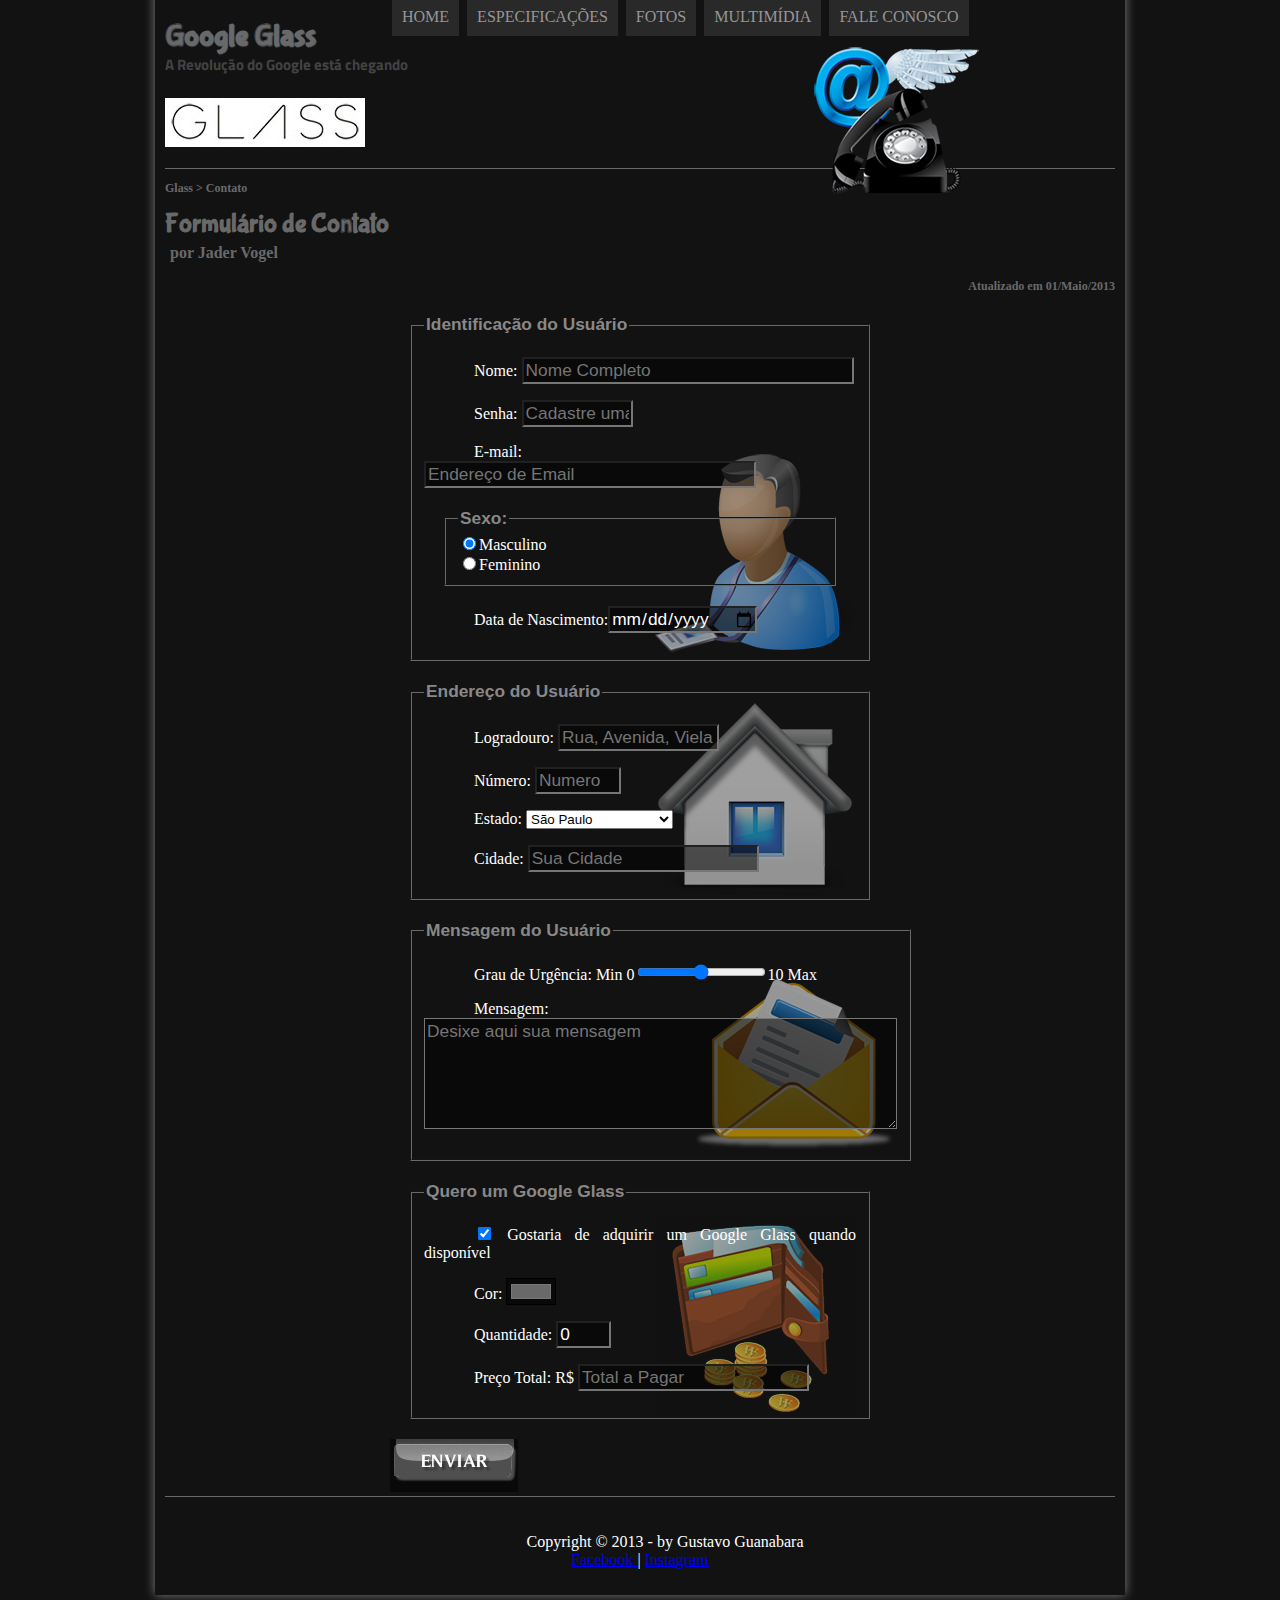
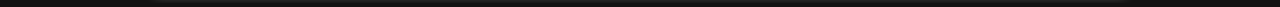
<file: fale-conosco.html>
<!DOCTYPE html>
<html>

<head>
    <meta charset="utf-8" />
    <title>Tudo sobre Google Glass</title>
    <link rel="stylesheet" type="text/css" href="_css/estilo.css" />
    <link rel="stylesheet" href="_css/form.css" />
</head>
<script language="JavaScript" src="_javascript/funcoes.js"></script>
<script>
    function calc_total() {
        var qtd = parseInt(document.getElementById('cQtd').value);
        tot = qtd * 1500;
        document.getElementById('cTot').value = tot;
    }
</script>
<body>
    <div id="interface">
        <header id="cabecalho">
            <hgroup>
                <h1>Google Glass</h1>
                <h2>A Revolução do Google está chegando</h2>
            </hgroup>
            <img id="icone" src="_imagens/contato.png" />
            <nav id="Menu">
                <h1>Menu Principal</h1>
                <ul type="square" ;>
                    <li onmouseover="mudaFoto('_imagens/home.png')" onmouseout="mudaFoto('_imagens/contato.png')"><a
                            href="index.html">Home </a></li>
                    <li onmouseover="mudaFoto('_imagens/especificacoes.png')"
                        onmouseout="mudaFoto('_imagens/contato.png')"><a href="specs.html">Especificações </a></li>
                    <li onmouseover="mudaFoto('_imagens/Fotos.png')" onmouseout="mudaFoto('_imagens/contato.png')"><a
                            href="fotos.html">Fotos </a></li>
                    <li onmouseover="mudaFoto('_imagens/multimidia.png')" onmouseout="mudaFoto('_imagens/contato.png')">
                        <a href="multimidia.html">Multimídia </a>
                    </li>
                    <li onmouseover="mudaFoto('_imagens/contato.png')" onmouseout="mudaFoto('_imagens/contato.png')"><a
                            href="fale-conosco.html">Fale conosco </a></li>
                </ul>
            </nav>
        </header>
        <section id="corpo-full">
            <article id="noticia-principal">
                <header id="cabecalho-artigo">
                    <hgroup>
                        <h3>Glass > Contato</h3>
                        <h1>Formulário de Contato</h1>
                        <h2>por Jader Vogel</h2>
                        <h3 class="direita">Atualizado em 01/Maio/2013</h3>
                    </hgroup>
                </header>
                <form method="post" id="fContato" action="mailto:jadervogel@gmail.com" oninput="calc_total();">
                    <fieldset id="usuario">
                        <legend>Identificação do Usuário</legend>
                        <p><label for="cNome">Nome:</label>
                            <input type="text" name="tNome" id="cNome" size="30" maxlength="30" placeholder="Nome Completo" /></p>
                        <p><label for="cSenha">Senha:</label>
                            <input type="password" name="tSenha" id="cSenha" size="8" maxlength="8" placeholder="Cadastre uma senha" /></p>
                        <p><label for="cEmail">E-mail:</label>
                            <input type="email" name="tEmail" id="cEmail" size="30" maxlength="30" placeholder="Endereço de Email" /></p>
                        <fieldset id="sexo">
                            <legend>Sexo:</legend>
                            <input type="radio" name="tSexo" id="cMasc" checked/><label for="cMasc">Masculino</label></br>
                            <input type="radio" name="tSexo" id="cFem"/><label for="cFem">Feminino</label>
                        </fieldset>
                        <p><label for="cData">Data de Nascimento:</label><input type="date" name="tData" id="cData" /></p>
                    </fieldset>

                    <fieldset id="endereco">
                        <legend>Endereço do Usuário</legend>
                        <p><label for="cRua">Logradouro:</label>
                            <input type="text" name="tRua" id="cRua" size="13" maxlength="80" placeholder="Rua, Avenida, Viela etc." /></p>
                        <p><label for="cNum">Número:</label>
                            <input type="number" name="tNum" id="cNum" min="0" max="9999" placeholder="Numero da casa ou prédio" /></p>
                        <p><label for="cEst">Estado:</label>
                            <select name="tEst" id="cEst">
                                <optgroup label="Região Sudeste">
                                    <option value="RJ">Rio de Janeiro</option>
                                    <option value="SP" selected>São Paulo</option>
                                    <option value="MG">Minas Gerais</option>
                                </optgroup>
                                <optgroup label="Região Sul">
                                    <option value="PR">Paraná</option>
                                    <option value="SC">Santa Catariana</option>
                                    <option value="RS">Rio Grande do Sul</option>
                                </optgroup>
                            </select></p>
                        <p><label for="cCid">Cidade:</label>
                        <input type="text" name="tCid" id="cCid" placeholder="Sua Cidade" list="cidades"></p>
                        <datalist id="cidades">
                            <option value="Rio de Janeiro"></option>
                            <option value="Nova Iguaçu"></option>
                            <option value="Niterói"></option>
                            <option value="Belford Roxo"></option>
                        </datalist>
                    </fieldset>

                    <fieldset id="mensagem">
                        <legend>Mensagem do Usuário</legend>
                        <p><label for="cUrg">Grau de Urgência:</label>
                        Min 0<input type="range" name="tUrd" id="cUrg" min="0" max="10" step="1">10 Max</p>
                        <p><label for="cMsg">Mensagem:</label>
                        <textarea name="tMsg" id="cMsg" cols="45" rows="5" placeholder="Desixe aqui sua mensagem"></textarea></p>
                    </fieldset>

                    <fieldset id="pedido">
                        <legend>Quero um Google Glass</legend>
                        <p><input type="checkbox" name="tPed" id="cPed" checked/>
                            <label for="cPed">Gostaria de adquirir um Google Glass quando disponível</label></p>
                        <p><label for="cCor">Cor:</label>
                            <input type="color" value="#696969"/></p>
                        <p><label for="cQtd">Quantidade:</label>
                            <input type="number" name="tQtd" id="cQtd" min="0" max="5" value="0"/></p>
                        <p><label for="Tot">Preço Total: R$</label>
                            <input type="text" name="tTot" id="cTot" placeholder="Total a Pagar" readonly/></p>
                    </fieldset>

                    <input type="image" name="tName" id="cName" src="_imagens/botao-enviar.png"/>

                </form>

                <footer id="rodape">

                    <p>Copyright &COPY; 2013 - by Gustavo Guanabara <br />
                        <a href="https://www.facebook.com/" target="_blank"> Facebook </a> | <a
                            href="https://www.instagram.com/" target="_blank"> Instagram
                        </a>
                    </p>
                </footer>
    </div>
</body>

</html>
</file>
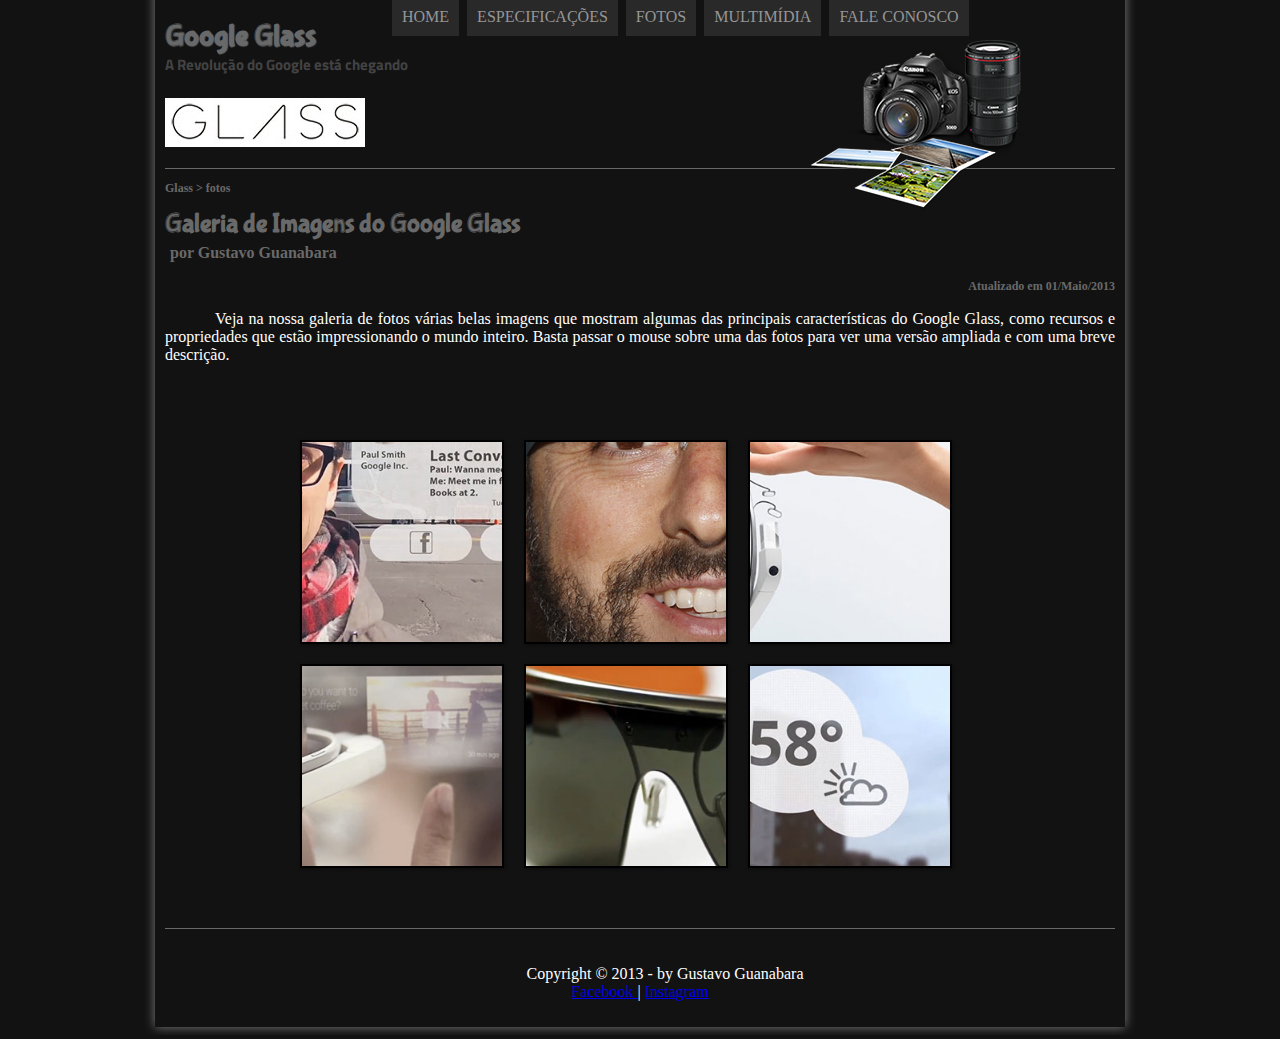
<file: fotos.html>
<!DOCTYPE html>
<html>

<head>
    <meta charset="utf-8" />
    <title>Tudo sobre Google Glass</title>
    <link rel="stylesheet" type="text/css" href="_css/estilo.css" />
    <link rel="stylesheet" href="_css/fotos.css" />
</head>
<script language="JavaScript" src="_javascript/funcoes.js"></script>

<body>
    <div id="interface">
        <header id="cabecalho">
            <hgroup>
                <h1>Google Glass</h1>
                <h2>A Revolução do Google está chegando</h2>
            </hgroup>
            <img id="icone" src="_imagens/fotos.png" />
            <nav id="Menu">
                <h1>Menu Principal</h1>
                <ul type="square" ;>
                    <li onmouseover="mudaFoto('_imagens/home.png')" onmouseout="mudaFoto('_imagens/Fotos.png')"><a
                            href="index.html">Home </a></li>
                    <li onmouseover="mudaFoto('_imagens/especificacoes.png')"
                        onmouseout="mudaFoto('_imagens/Fotos.png')"><a href="specs.html">Especificações </a></li>
                    <li onmouseover="mudaFoto('_imagens/Fotos.png')" onmouseout="mudaFoto('_imagens/Fotos.png')"><a
                            href="fotos.html">Fotos </a></li>
                    <li onmouseover="mudaFoto('_imagens/multimidia.png')" onmouseout="mudaFoto('_imagens/Fotos.png')"><a
                            href="multimidia.html">Multimídia </a></li>
                    <li onmouseover="mudaFoto('_imagens/contato.png')" onmouseout="mudaFoto('_imagens/Fotos.png')"><a
                            href="fale-conosco.html">Fale conosco </a></li>
                </ul>
            </nav>
        </header>

        <section id="corpo-full">
            <article id="noticia-principal">
                <header id="cabecalho-artigo">
                    <hgroup>
                        <h3>Glass > fotos</h3>
                        <h1>Galeria de Imagens do Google Glass</h1>
                        <h2>por Gustavo Guanabara</h2>
                        <h3 class="direita">Atualizado em 01/Maio/2013</h3>
                    </hgroup>
                </header>


                <p>Veja na nossa galeria de fotos várias belas imagens que mostram algumas das principais
                    características do Google Glass, como recursos e propriedades que estão impressionando o mundo
                    inteiro. Basta passar o mouse sobre uma das fotos para ver uma versão ampliada e com uma breve
                    descrição.</p>

                <ul id="album-fotos">
                    <li id="foto01"><span>Agenda e lembretes</span></li>
                    <li id="foto02"><span>Sergey Brin usando o Glass</span>
                    <li id="foto03"><span>Leve e compacto</span>
                    <li id="foto04"><span>Sensação de uma tela de 50"</span>
                    <li id="foto05"><span>Vários tipos de lente</span>
                    <li id="foto06"><span>Informações importantes</span>
                </ul>


                <footer id="rodape">

                    <p>Copyright &COPY; 2013 - by Gustavo Guanabara <br />
                        <a href="https://www.facebook.com/" target="_blank"> Facebook </a> | <a
                            href="https://www.instagram.com/" target="_blank"> Instagram
                        </a>
                    </p>
                </footer>
    </div>
</body>

</html>
</file>
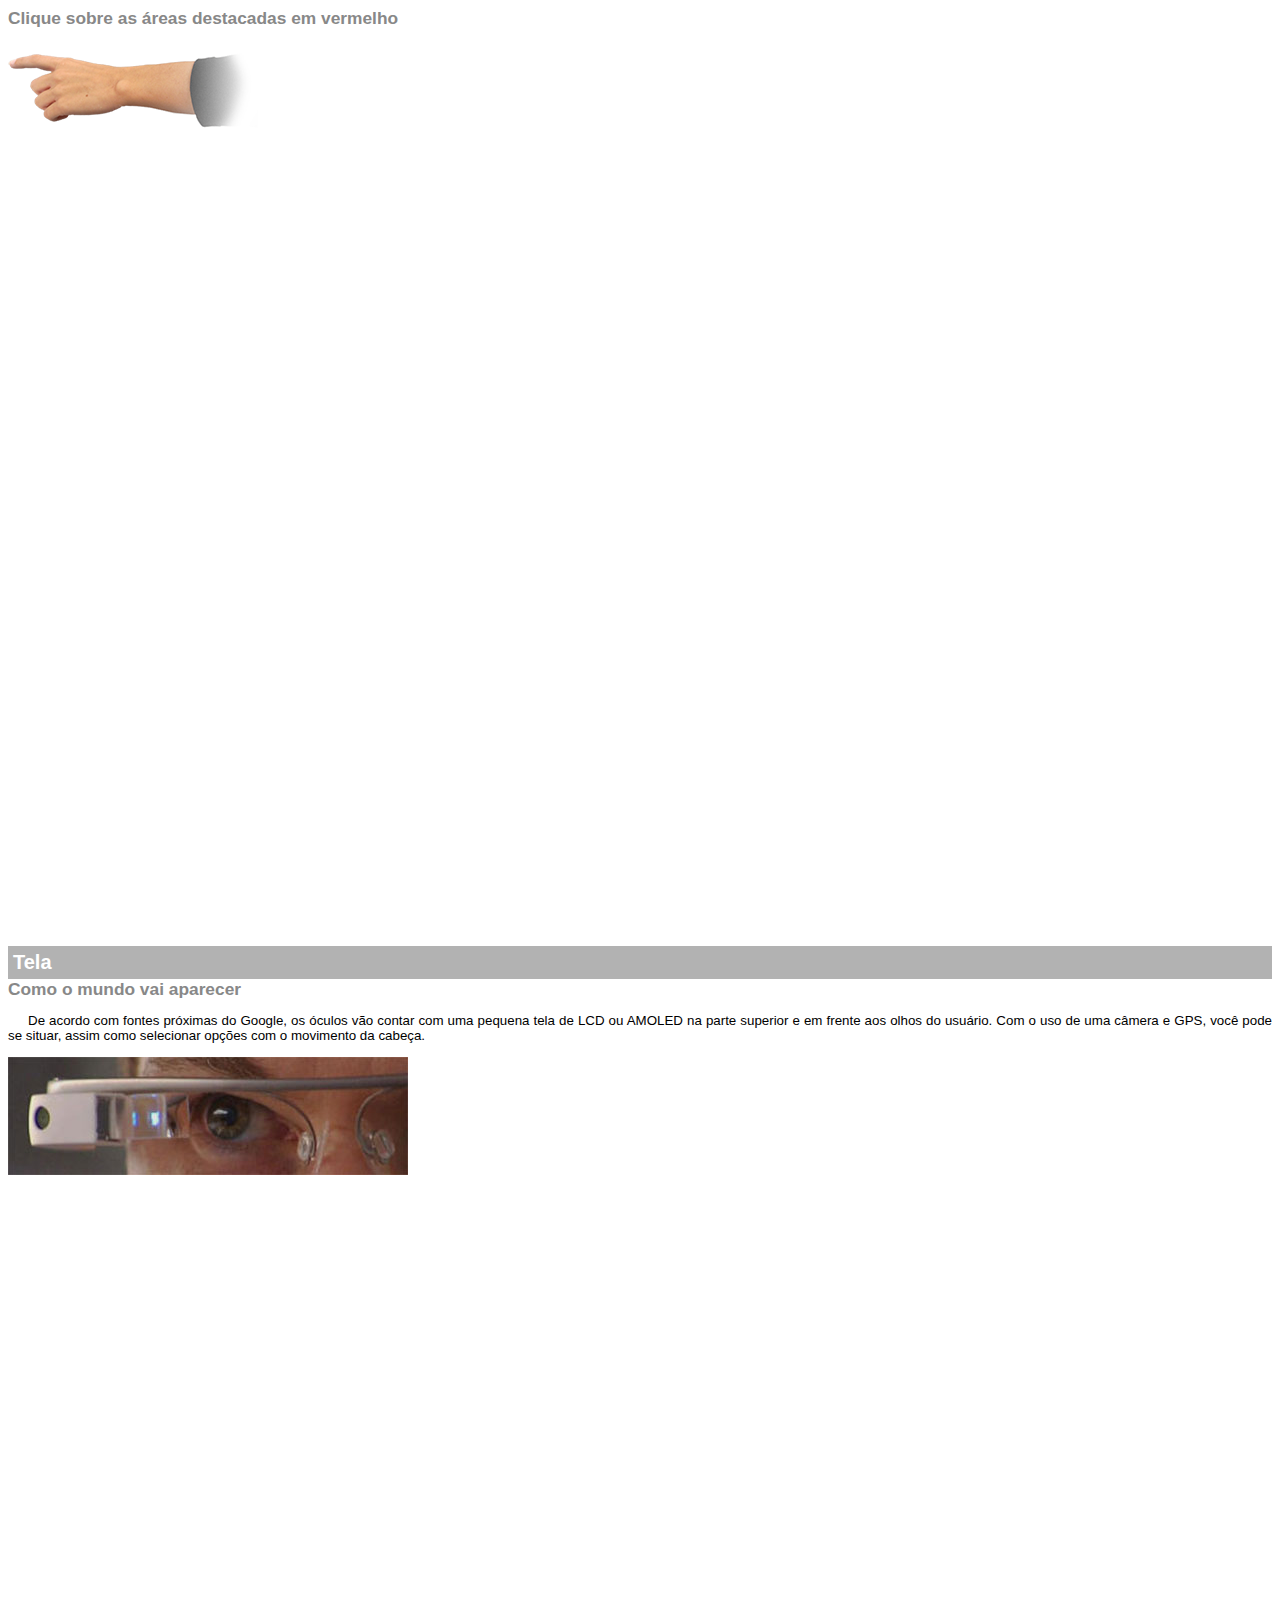
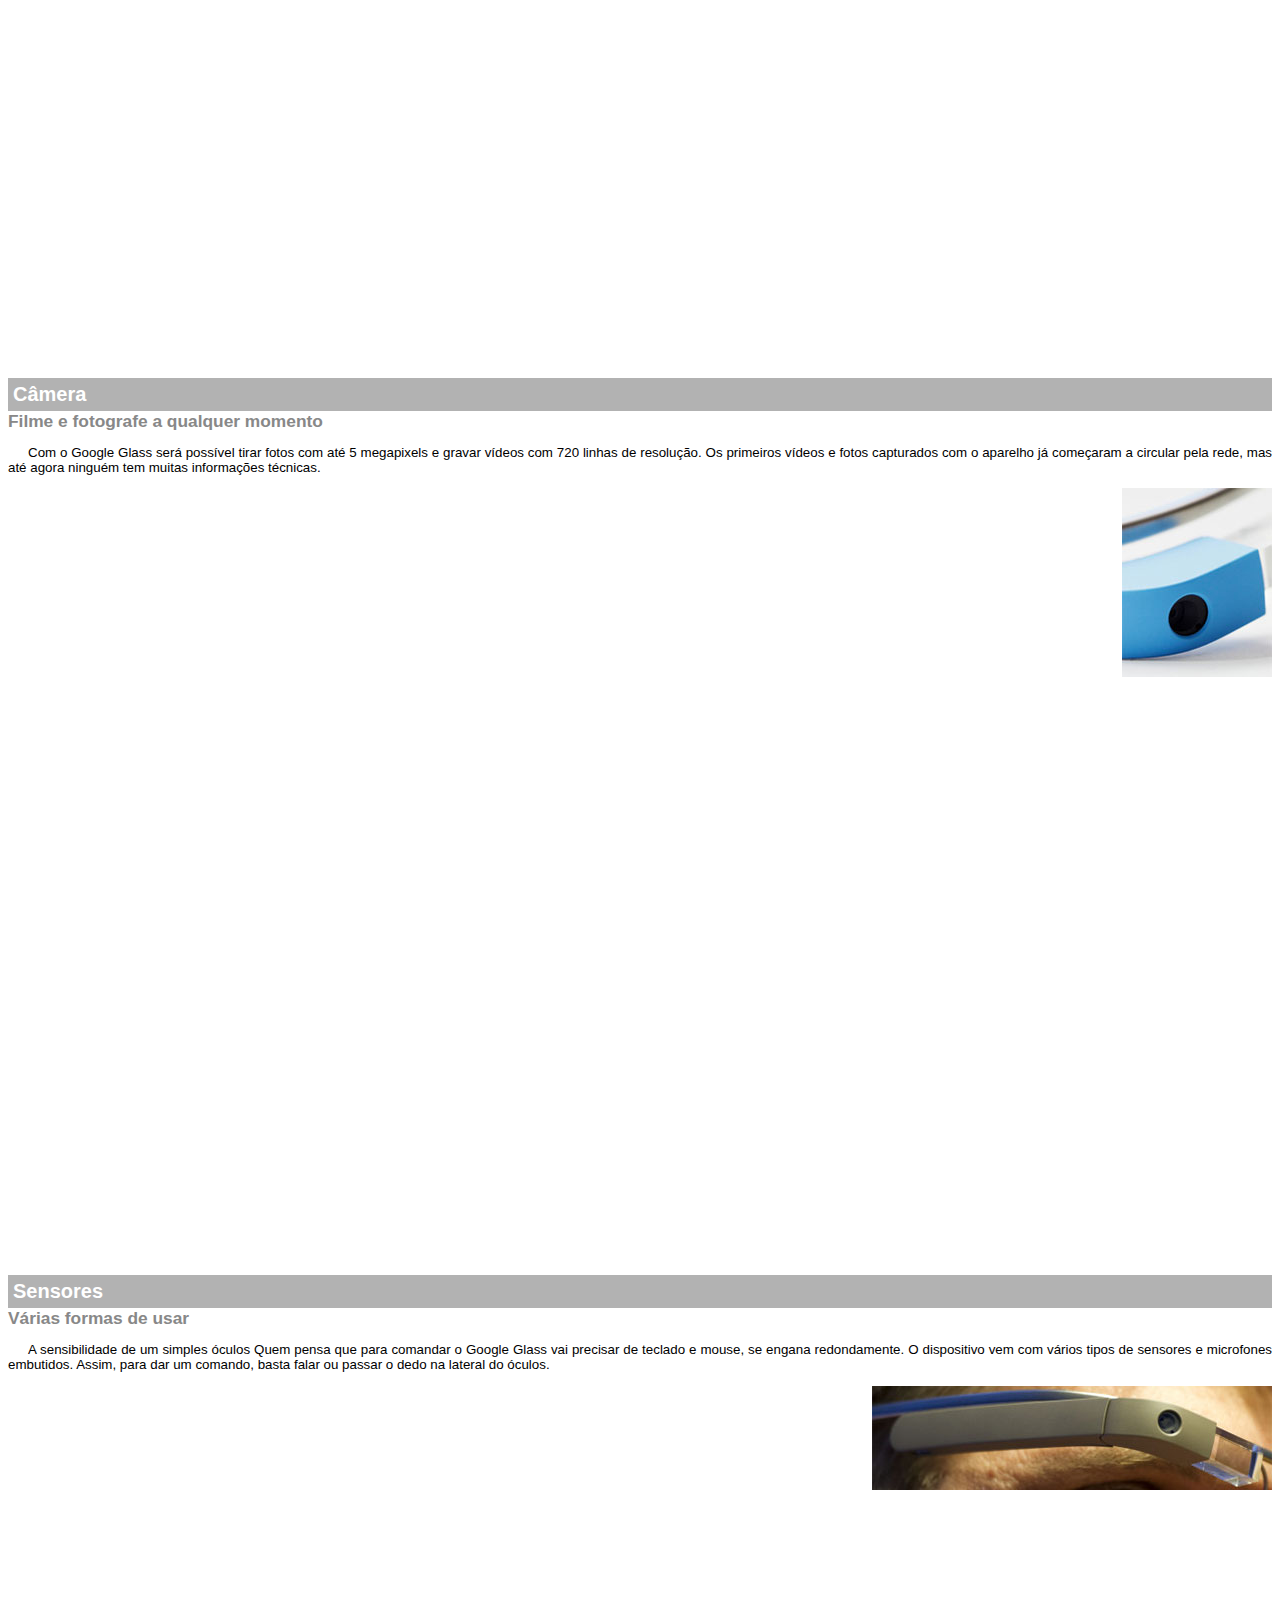
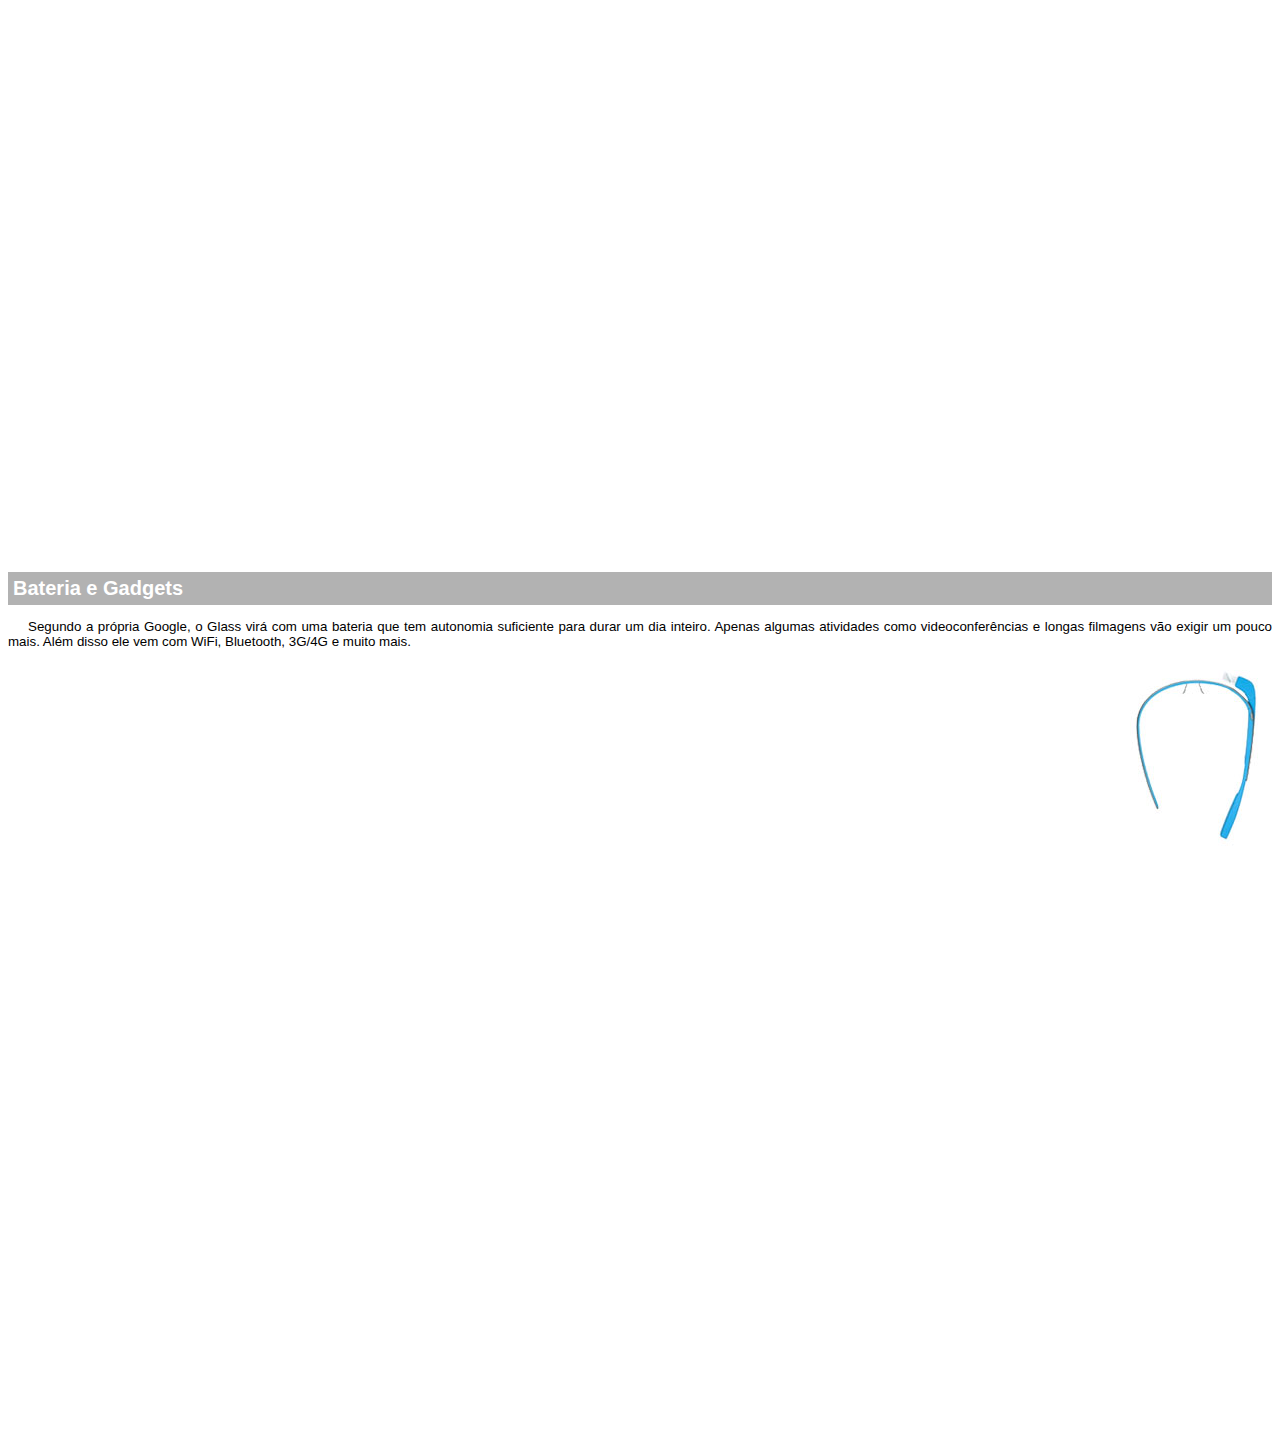
<file: google-glass.html>
<!DOCTYPE html>
<html>

<head>
    <meta charset="utf-8" />
    <title>Informações sobre Google Glass</title>
    <style>
        body{
            font-family: Arial, Helvetica, sans-serif;
            font-size: 10pt;
        }
        P{
            text-align: justify;
            text-indent: 20px;
        }
        article h1{
            font-size: 15pt;
            color: #ffffff;
            background-color: rgba(0, 0, 0, .3);
            padding: 5px;
            margin: 0px;
        }
        article h2{
            font-size: 13pt;
            color: #888888;
            margin: 0px;
        }
        article{
            margin-bottom: 800px;
        }
        img.img-dir{
            display: block;
            float: right;
            margin-left: 5px;
        }
    </style>
</head>

<body>
    <article id="topo"><header><h2>Clique sobre as áreas destacadas em vermelho</h2></header>
    <img src="_imagens/mao.png" alt="Mão apontando para esquerda"/></article>

    <article id="tela"><header><h1>Tela</h1>
        <h2>Como o mundo vai aparecer</h2></header>
        <p>De acordo com fontes próximas do Google, os óculos vão contar com uma pequena tela de LCD ou AMOLED na parte
        superior e em frente aos olhos do usuário. Com o uso de uma câmera e GPS, você pode se situar, assim como
        selecionar opções com o movimento da cabeça.</p>
        <img src="_imagens/det-tela.jpg" alt="Tela do google glass"/>
    </article>

    <article id="camera"><header><h1>Câmera</h1>
        <h2>Filme e fotografe a qualquer momento</h2></header>        
        <p>Com o Google Glass será possível tirar fotos com até 5 megapixels e gravar vídeos com 720 linhas de resolução.
        Os primeiros vídeos e fotos capturados com o aparelho já começaram a circular pela rede, mas até agora ninguém
        tem muitas informações técnicas.</p>
        <img src="_imagens/det-camera.jpg" class="img-dir" alt="Câmera do Google Glass"/>
    </article>

    <article id="sensores"><header><h1>Sensores</h1>
        <h2>Várias formas de usar</h2></header>        
        <p>A sensibilidade de um simples óculos Quem pensa que para comandar o Google Glass vai precisar de teclado e
        mouse, se engana redondamente. O dispositivo vem com vários tipos de sensores e microfones embutidos. Assim,
        para dar um comando, basta falar ou passar o dedo na lateral do óculos.</p>
        <img src="_imagens/det-touch.jpg" class="img-dir" alt="Touch do Google Glass"/>
    </article>

    <article id="gadgets"><header><H1>Bateria e Gadgets</H1></header>        
         <p>Segundo a própria Google, o Glass virá com uma bateria que tem autonomia suficiente para durar um dia
         inteiro. Apenas algumas atividades como videoconferências e longas filmagens vão exigir um pouco mais. Além
         disso ele vem com WiFi, Bluetooth, 3G/4G e muito mais. </p>
         <img src="_imagens/det-bateria.jpg" class="img-dir" alt="Bateria do Google Glass"/>
    </article>
</body>

</html>
</file>
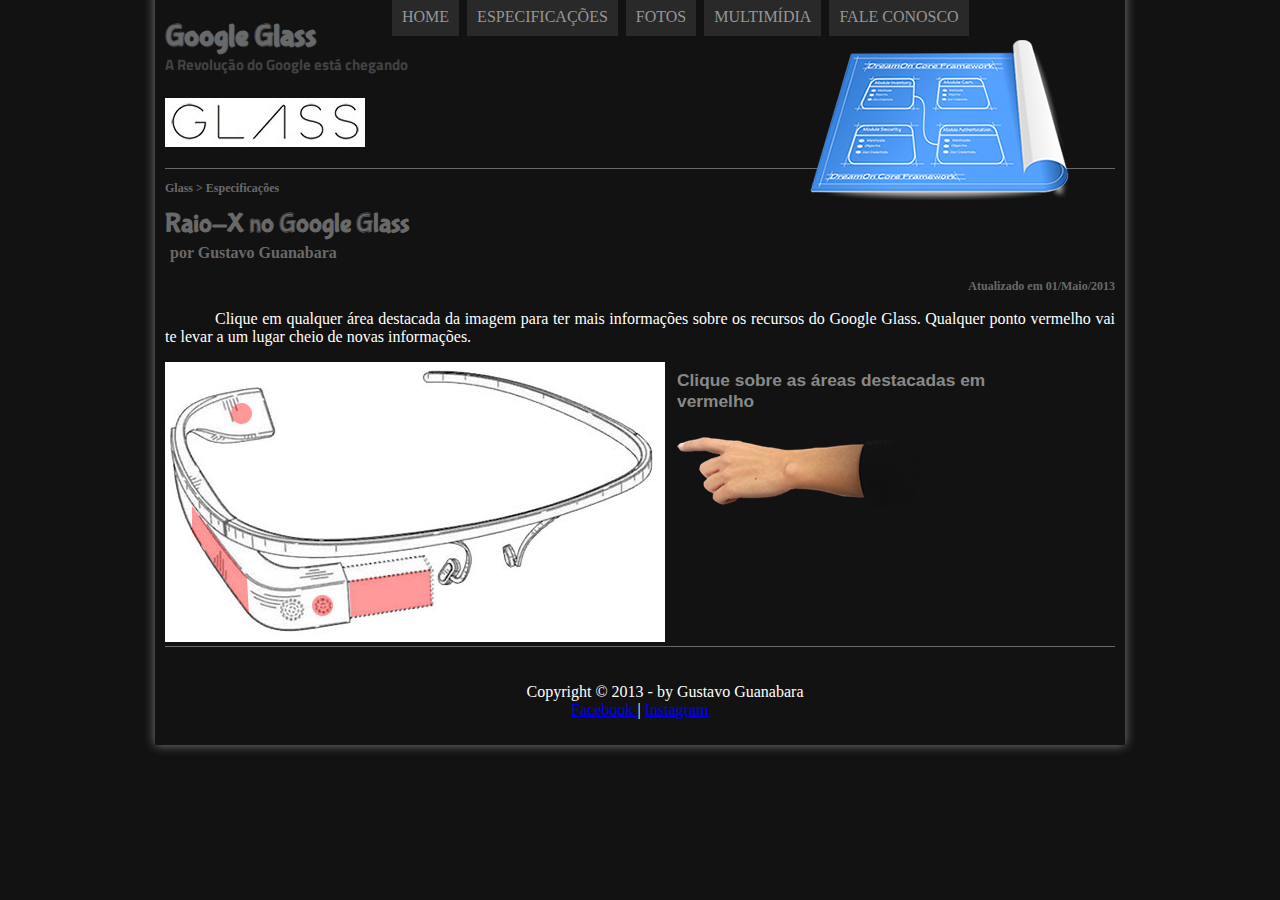
<file: specs.html>
<!DOCTYPE html>
<html>

<head>
    <meta charset="utf-8" />
    <title>Tudo sobre Google Glass</title>
    <link rel="stylesheet" type="text/css" href="_css/estilo.css" />
    <link rel="stylesheet" href="_css/specs.css"/>
</head>
<script language="JavaScript" src = "_javascript/funcoes.js"></script>

<body>
    <div id="interface">
        <header id="cabecalho">
            <hgroup>
                <h1>Google Glass</h1>
                <h2>A Revolução do Google está chegando</h2>
            </hgroup>
            <img id="icone" src="_imagens/especificacoes.png" />
            <nav id="Menu">
                <h1>Menu Principal</h1>
                <ul type="square" ;>
                    <li onmouseover="mudaFoto('_imagens/home.png')" onmouseout="mudaFoto('_imagens/especificacoes.png')"><a href="index.html">Home </a></li>
                    <li onmouseover="mudaFoto('_imagens/especificacoes.png')" onmouseout="mudaFoto('_imagens/especificacoes.png')"><a href="specs.html">Especificações </a></li>
                    <li onmouseover="mudaFoto('_imagens/Fotos.png')" onmouseout="mudaFoto('_imagens/especificacoes.png')"><a href="fotos.html">Fotos </a></li>
                    <li onmouseover="mudaFoto('_imagens/multimidia.png')" onmouseout="mudaFoto('_imagens/especificacoes.png')"><a href="multimidia.html">Multimídia </a></li>
                    <li onmouseover="mudaFoto('_imagens/contato.png')" onmouseout="mudaFoto('_imagens/especificacoes.png')"><a href="fale-conosco.html">Fale conosco </a></li>
                </ul>
            </nav>
        </header>

<section id="corpo-full">
    <article id="noticia-principal">
        <header id="cabecalho-artigo">
        <hgroup>
            <h3>Glass > Especificações</h3>
            <h1>Raio-X no Google Glass</h1>
            <h2>por Gustavo Guanabara</h2>
            <h3 class="direita">Atualizado em 01/Maio/2013</h3>
        </hgroup>
        </header>
    </article>
<p>Clique em qualquer área destacada da imagem para ter mais informações sobre os recursos do Google Glass. Qualquer ponto vermelho vai te levar a um lugar cheio de novas informações.</p>

<section id="conteudo">
    
<img src="_imagens/glass-esquema-marcado.jpg" usemap="#meumapa">

<map name="meumapa">
    <area target="janela" alt="tela" title="Tela" href="google-glass.html#tela" coords="184,209,267,257" shape="rect">
    <area target="janela" alt="camera" title="Camera" href="google-glass.html#camera" coords="157,243,12" shape="circle">
    <area target="janela" alt="gadgets" title="Gadgets" href="google-glass.html#gadgets" coords="76,52,11" shape="circle">
    <area target="janela" alt="sensores" title="Sensores" href="google-glass.html#sensores" coords="28,145,82,214,84,253,25,166" shape="poly">
</map>
    <iframe src="google-glass.html" name="janela" id="frame-spec"></iframe>
</section>
<footer id="rodape">

    <p>Copyright &COPY; 2013 - by Gustavo Guanabara <br />
        <a href="https://www.facebook.com/" target="_blank"> Facebook </a> | <a href="https://www.instagram.com/" target="_blank"> Instagram
        </a>
    </p>
</footer>
</div>
</body>

</html>
</file>
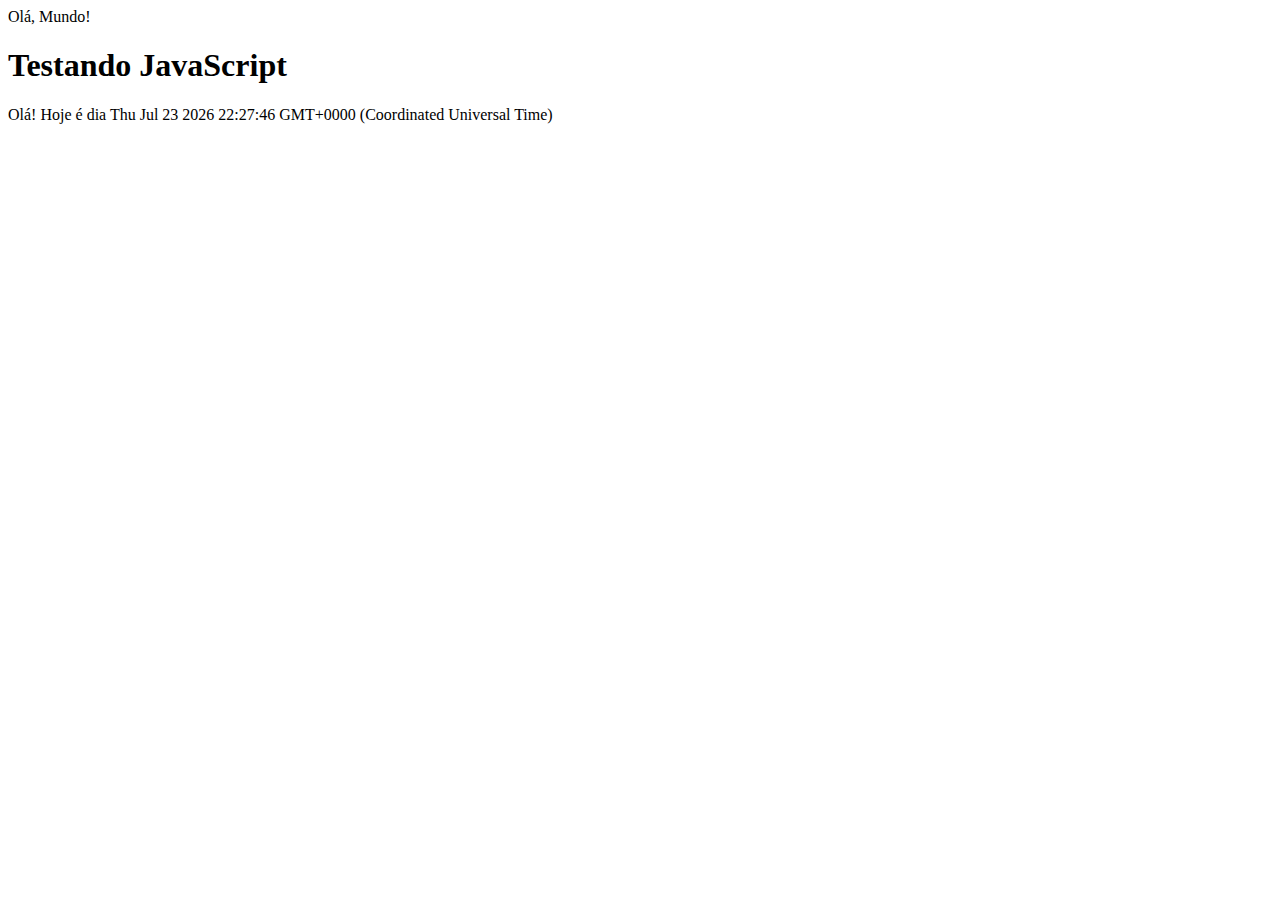
<file: testejs01.html>
<!DOCTYPE html>

<html lang="pt-br">
<head>
    <title>
        Teste JavaScript
    </title>
    <meta charset="utf-8"/>
</head>
<body>
    <script>
        document.write("Olá, Mundo!");
    </script>
    <h1>
        Testando JavaScript
    </h1>
    <script>
        document.write("Olá! Hoje é dia " + Date());
    </script>
</body>
</html>
</file>
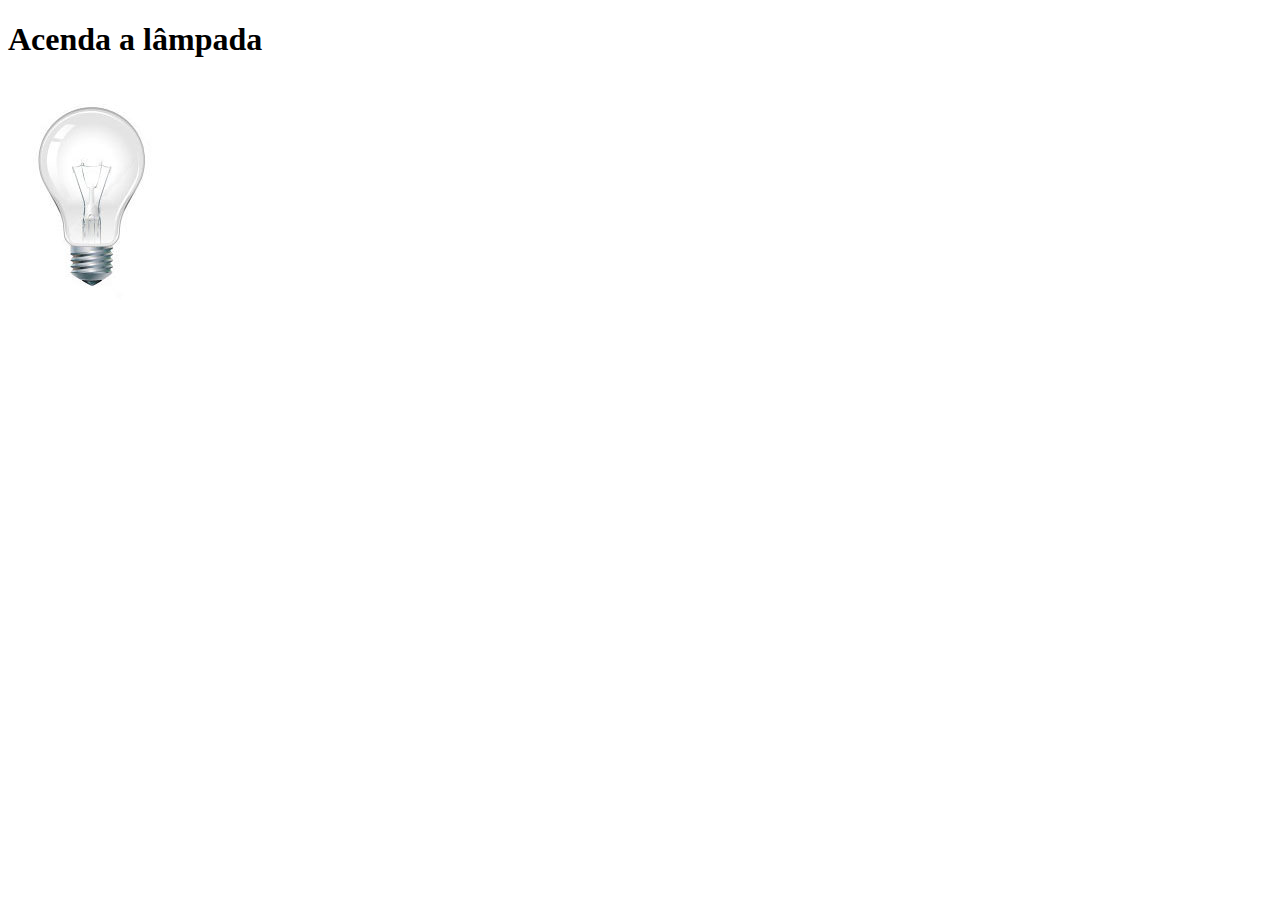
<file: testejs02.html>
<!DOCTYPE html>
<html lang="pt-br">
    <head>
        <title>
            Teste JavaScript
        </title>
        <meta charset="utf-8" />
        <script>
            function acendeLampada(){
                document.getElementById("luz").src = "_imagens/lampada-acesa.jpg";
            }
            function apagaLampada(){
                document.getElementById("luz").src = "_imagens/lampada-apagada.jpg";
            }
            function quebraLampada(){
                document.getElementById("luz").src = "_imagens/lampada-quebrada.jpg";
            }
        </script>
    </head>
    <body>
        <h1>
            Acenda a lâmpada
        </h1>
        <img src="_imagens/lampada-apagada.jpg" id="luz" onmousemove="acendeLampada()" onmouseout="apagaLampada()" onclick="quebraLampada()"/>
    </body>
</html>
</file>
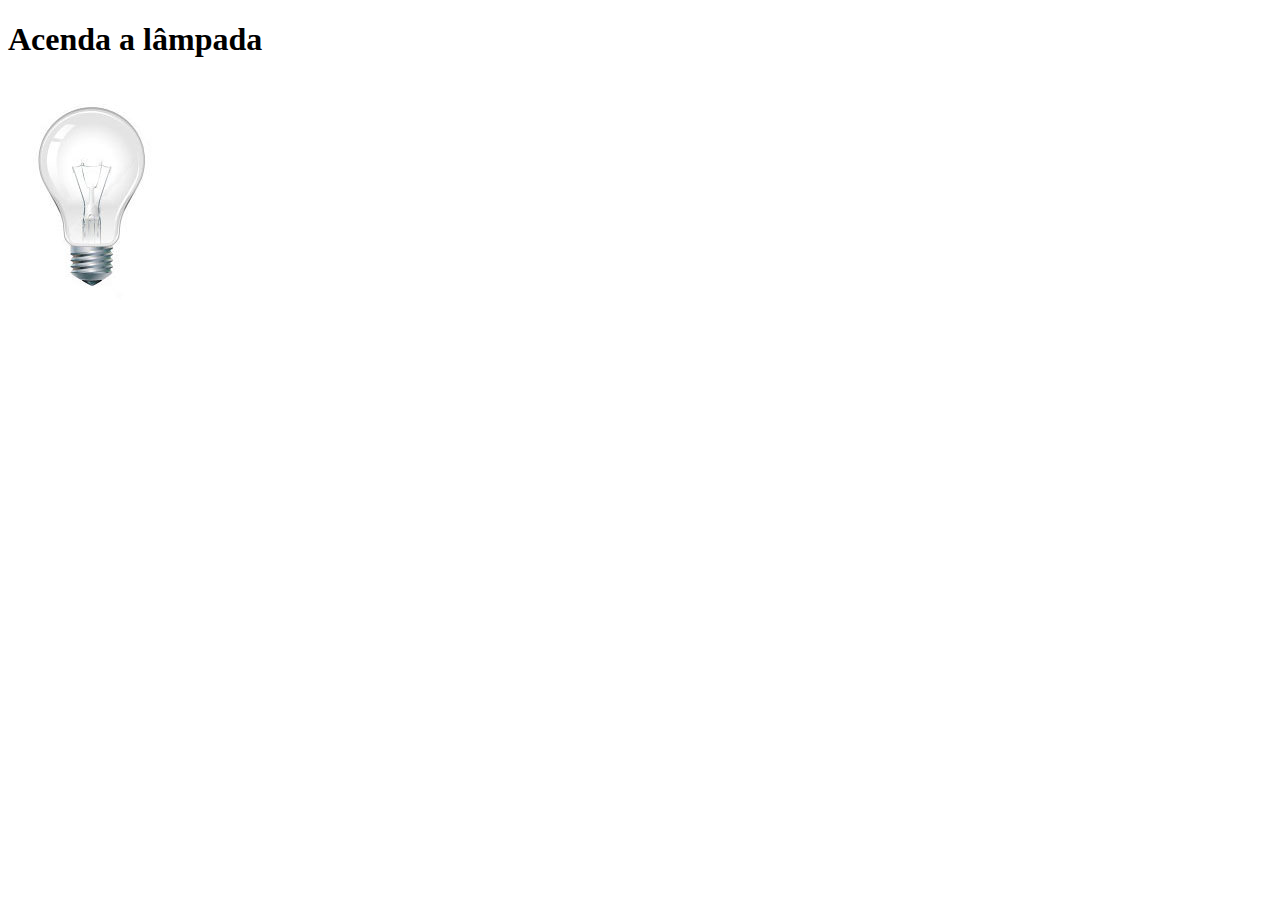
<file: testejs03.html>
<!DOCTYPE html>
<html lang="pt-br">
    <head>
        <title>
            Teste JavaScript
        </title>
        <meta charset="utf-8" />
        <script>
            var quebrada = false;
            function mudaLampada(tipo){
                if (!quebrada) {
                    document.getElementById("luz").src = "_imagens/" + tipo + ".jpg";
                    if (tipo == 'lampada-quebrada'){
                        quebrada = true;
                    }
                }
            }
        </script>
    </head>
    <body>
        <h1>
            Acenda a lâmpada
        </h1>
        <img src="_imagens/lampada-apagada.jpg" id="luz" onmousemove="mudaLampada('lampada-acesa')" onmouseout="mudaLampada('lampada-apagada')" onclick="mudaLampada('lampada-quebrada')"/>
    </body>
</html>
</file>
<file: _css/estilo.css>
@charset "UTF-8";
@import url("https://fonts.googleapis.com/css2?family=Titillium+Web&display=swap");
@font-face {
  font-family: "FonteLogo";
  src: url("../_fonts/bubblegum-sans-regular.otf");
}
body {
  background-color: #121212;
  color: #ffffff;
}
div#interface {
  /*color:rgba(0, 0, 0, .4);*/
  width: 950px;
  /*background-color: white;*/
  margin: -20px auto 0px auto;
  box-shadow: 0px 0px 10px gray;
  padding: 10px;
}
p {
  text-align: justify;
  text-indent: 50px;
}
header#cabecalho img#icone {
  position: absolute;
  left: 810px;
  top: 40px;
}
header#cabecalho {
  border-bottom: 1px #696969 solid;
  height: 150px;
  left: 300px;
  top: 70px;
  background: url("../_imagens/glass-logo-peq.jpg") no-repeat 0px 80px;
}
header#cabecalho h1 {
  font-family: FonteLogo;
  font-size: 30px;
  color: #696969;
  text-shadow: 1px 1px 1px #696969;
  padding: 0px;
  margin-bottom: 0px;
}
header#cabecalho h2 {
  font-family: "Titillium Web", sans-serif;
  color: #69696994;
  font-size: 15px;
  padding: 0px;
  margin-top: 0px;
}

/*Formatação de imagens com legendas*/
figure.foto-legenda {
  border: 8px solid white;
  box-shadow: 1px 1px 4px black;
  position: relative;
}
figure.foto-legenda img {
  width: 100%;
  height: 100%;
}
figure.foto-legenda figcaption {
  opacity: 0;
  position: absolute;
  top: 0px;
  background-color: rgba(0, 0, 0, 0.4);
  color: white;
  width: 100%;
  height: 100%;
  padding: 10px;
  box-sizing: border-box;
  transition: opacity 1s;
}
figure.foto-legenda:hover figcaption {
  opacity: 1;
}

/*Formatação do Menu*/
nav#Menu {
  display: block;
}
nav#Menu ul {
  list-style: none;
  text-transform: uppercase;
  position: absolute;
  top: -20px;
  left: 350px;
}
nav#Menu li {
  display: inline-block;
  background-color: #9696962e;
  padding: 10px;
  margin: 2px;
  transition: background-color 1s;
}
nav#Menu li:hover {
  background-color: #969696;
}
nav#Menu h1 {
  display: none;
}
nav#Menu a {
  color: #969696;
  text-decoration: none;
}
nav#Menu a:hover {
  color: #ffffff;
}

section#corpo {
  display: block;
  width: 500px;
  float: left;
  border-right: 1px solid #696969;
  padding-right: 20px;
}
article#noticia-principal h2 {
  font-size: 12pt;
  color: #696969;
  background-color: #6969692c;
  padding: 5px 0px 5px 5px;
  margin: 10px 0px 10px 0px;
}
header#cabecalho-artigo h1{
  font-family: FonteLogo, sans-serif;
  font-size: 20pt;
  color: #696969;
  margin-bottom: 0px;
  margin-top: 0px;
}
.direita {
  text-align: right;
}
header#cabecalho-artigo h2{
  font-size: 13 pt;
  color: #696969;
  background-color: #121212;
  margin: 0px;
}
header#cabecalho-artigo h3{
  font-size: 12px; 
  color: #696969;
}

/*Formatação de tabela*/
table#tabelaspec {
  border: 1px solid #696969;
  border-spacing: 0px;
  margin-left: auto;
  margin-right: auto;
}
table#tabelaspec td{
  border: 1px solid #696969;
  padding: 10px;
  text-align: center;
  vertical-align: middle;
}
table#tabelaspec td.ce {
  color: #ffffff;
  background-color: #696969a9;
  vertical-align: top;
  font-weight: bold;
}
table#tabelaspec td.cd {
  color: #ffffff;
  background-color: #6969692c;
}
table#tabelaspec caption {
  color: #888888;
  font-size: 13pt;
  font-weight: bolder;
}
table#tabelaspec caption span{
  display:block;
  float: right;
  color:#696969;
  font-size: 8px;
  margin-top: 10px;
}
aside#lateral {
  display: block;
  width: 400px;
  float: right;
}
footer#rodape {
  clear: both;
  border-top: 1px solid #696969;
  padding-top: 20px;
}
footer#rodape p {
  text-align: center;
}
</file>
<file: _css/form.css>
@charset "UTF-8";

form{
    width: 500px;
    margin: auto;
}
input, textarea{
    color: white;
    font-family: sans-serif;
    font-weight: normal;
    font-size: 13pt;
    background-color: rgba(0, 0, 0, .5);
}
input:hover, textarea:hover{
    background-color: #666666;
}
legend {
    color: #888888;
    font-weight: bold;
    font-size: 13pt;
    font-family: sans-serif;
}
fieldset{
    border-color: #696969;
    margin: 20px;
}
fieldset#Sexo{
    width: 150px;
}
fieldset#usuario{
    background: url('../_imagens/icone-contato.png') no-repeat 95% 95%;
}
fieldset#endereco{
    background: url('../_imagens/icone-endereco.png') no-repeat 95% 95%;
}
fieldset#mensagem{
    background: url('../_imagens/icone-mensagem.png') no-repeat 95% 95%;
}
fieldset#pedido{
    background: url('../_imagens/icone-pagamento.png') no-repeat 95% 95%;
}
</file>
<file: _css/fotos.css>
@charset "UTF-8";
ul#album-fotos{
    width: 700px;
    margin: 0 auto;
    padding: 50px;
    overflow: hidden;
    list-style: none;
}
ul#album-fotos li{
    float: left;
    width: 200px;
    height: 200px;
    margin: 10px;
    border: 2px solid black;
    background-color: #ffffff;
    box-shadow: 1px 1px 3px rgba(0,0,0, .4);
    -webkit-transition: all .3s ease-in;
}
ul#album-fotos li span{
    opacity: 0;
    color: #ffffff;
    text-shadow: 1px 1px 1px #000000;
    background-color: rgba(0, 0, 0, .4);
    font-size: 9pt;
    line-height: 370px;
    padding: 5px;
}
ul#album-fotos li:hover{
    -webkit-transform: scale(1.5);
}
ul#album-fotos li:hover span{
    opacity: 1;
}
ul#album-fotos li#foto01{
    background: url('../_imagens/galeria-01.jpg') no-repeat;
    background-position: 50% 50%;
    background-size: 400px 400px;
    background-color: #ffffff;
}
ul#album-fotos li#foto01:hover{
    background-position: 0px;
    background-size: 200px;
}
ul#album-fotos li#foto02{
    background: url('../_imagens/galeria-02.jpg') no-repeat;
    background-position: 50% 50%;
    background-size: 400px 400px;
    background-color: #ffffff;
}
ul#album-fotos li#foto02:hover{
    background-position: 0px;
    background-size: 200px;
}
ul#album-fotos li#foto03{
    background: url('../_imagens/galeria-03.jpg') no-repeat;
    background-position: 50% 50%;
    background-size: 400px 400px;
    background-color: #ffffff;
}
ul#album-fotos li#foto03:hover{
    background-position: 0px;
    background-size: 200px;
}
ul#album-fotos li#foto04{
    background: url('../_imagens/galeria-04.jpg') no-repeat;
    background-position: 50% 50%;
    background-size: 400px 400px;
    background-color: #ffffff;
}
ul#album-fotos li#foto04:hover{
    background-position: 0px;
    background-size: 200px;
}
ul#album-fotos li#foto05{
    background: url('../_imagens/galeria-05.jpg') no-repeat;
    background-position: 50% 50%;
    background-size: 400px 400px;
    background-color: #ffffff;
}
ul#album-fotos li#foto05:hover{
    background-position: 0px;
    background-size: 200px;
}
ul#album-fotos li#foto06{
    background: url('../_imagens/galeria-06.jpg') no-repeat;
    background-position: 50% 50%;
    background-size: 400px 400px;
    background-color: #ffffff;
}
ul#album-fotos li#foto06:hover{
    background-position: 0px;
    background-size: 200px;
}
</file>
<file: _css/specs.css>
@charset "utf-8";

section#conteudo {
    width: 1000px;
    margin: auto;
}
iframe#frame-spec {
    width: 400px;
    height: 280px;
    border: none;
    overflow: hidden;

}
iframe#frame-spec::-webkit-scrollbar {
    display: none;
}
area {
    outline: 0;
}
</file>
